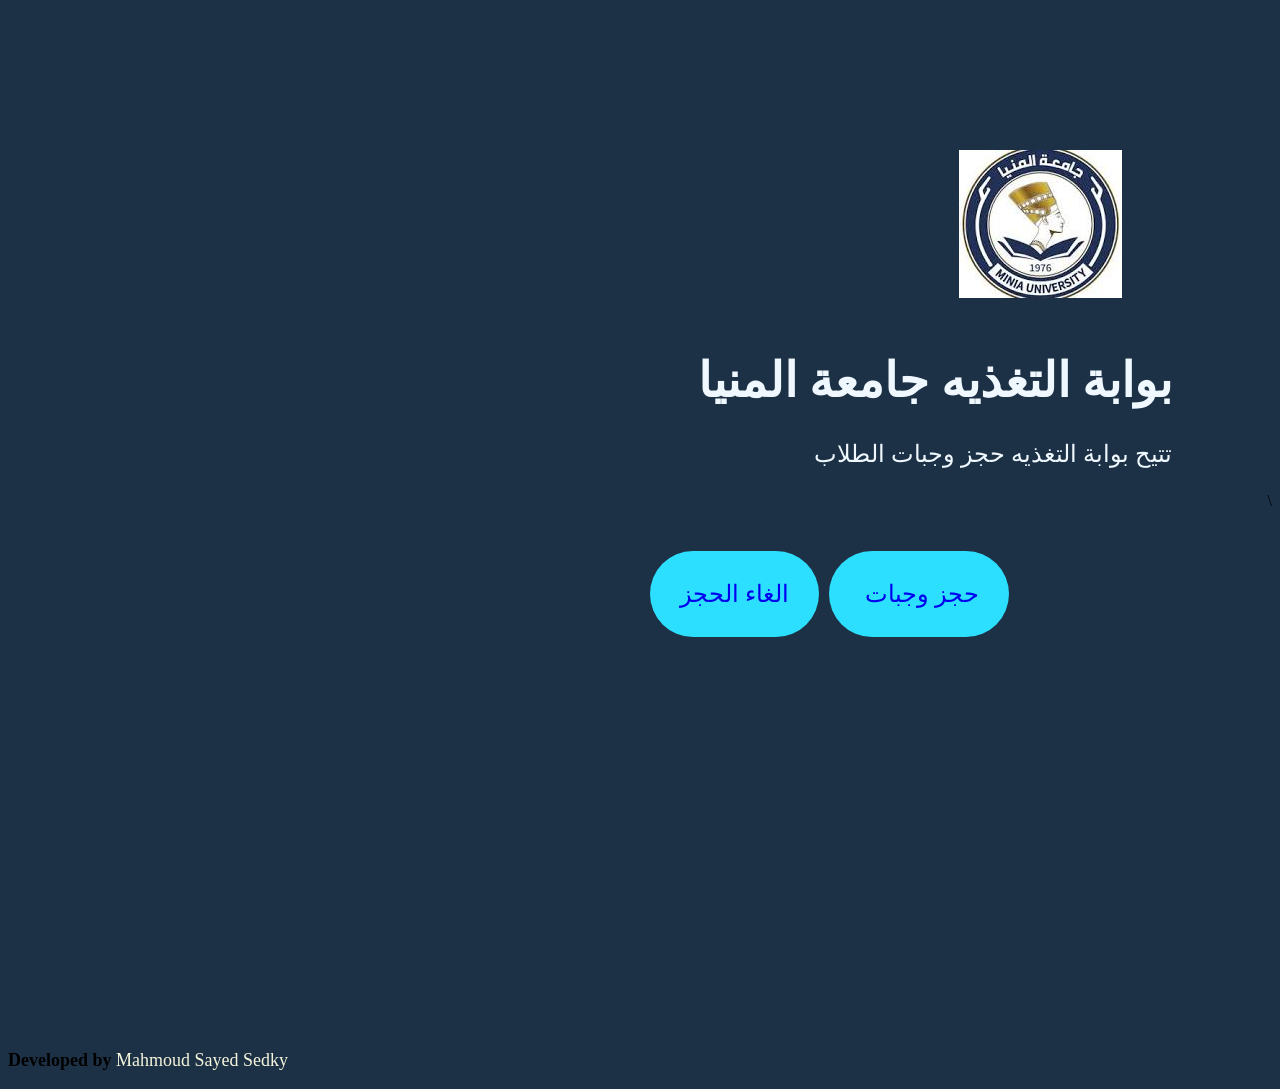
<file: index.html>
<!DOCTYPE html>
<html lang="en">
<head>
    <meta charset="UTF-8">
    <meta name="viewport" content="width=device-width, initial-scale=1.0">
    <title>First project for using html and css(تصميم زي موقع التغذيه)</title>
    <link rel="stylesheet" href="fp.css">
</head>
<body>
    <div class="front">
    <div class="image">
        <img src="download.jpg" alt="photo1"
      
        >
    </div>
    <br>
    <div class="par">
        <h1>بوابة التغذيه جامعة المنيا </h1>
        
        <p>تتيح بوابة التغذيه حجز وجبات الطلاب </p>
    </div>\
    <div class="button">
        <a class="meal" href="meal_booking.html"> حجز وجبات </a>
        <a class="remove" href="remove_mael.html">الغاء الحجز </a>

    </div>
     
  
    </div>

      <div class="develop">
       <p><strong>Developed by </strong>  <a class="deve" href="mailto:mahmoudsayedsedky">Mahmoud Sayed Sedky</a> </p> 
      
    </div>

</body>
</html>
</file>
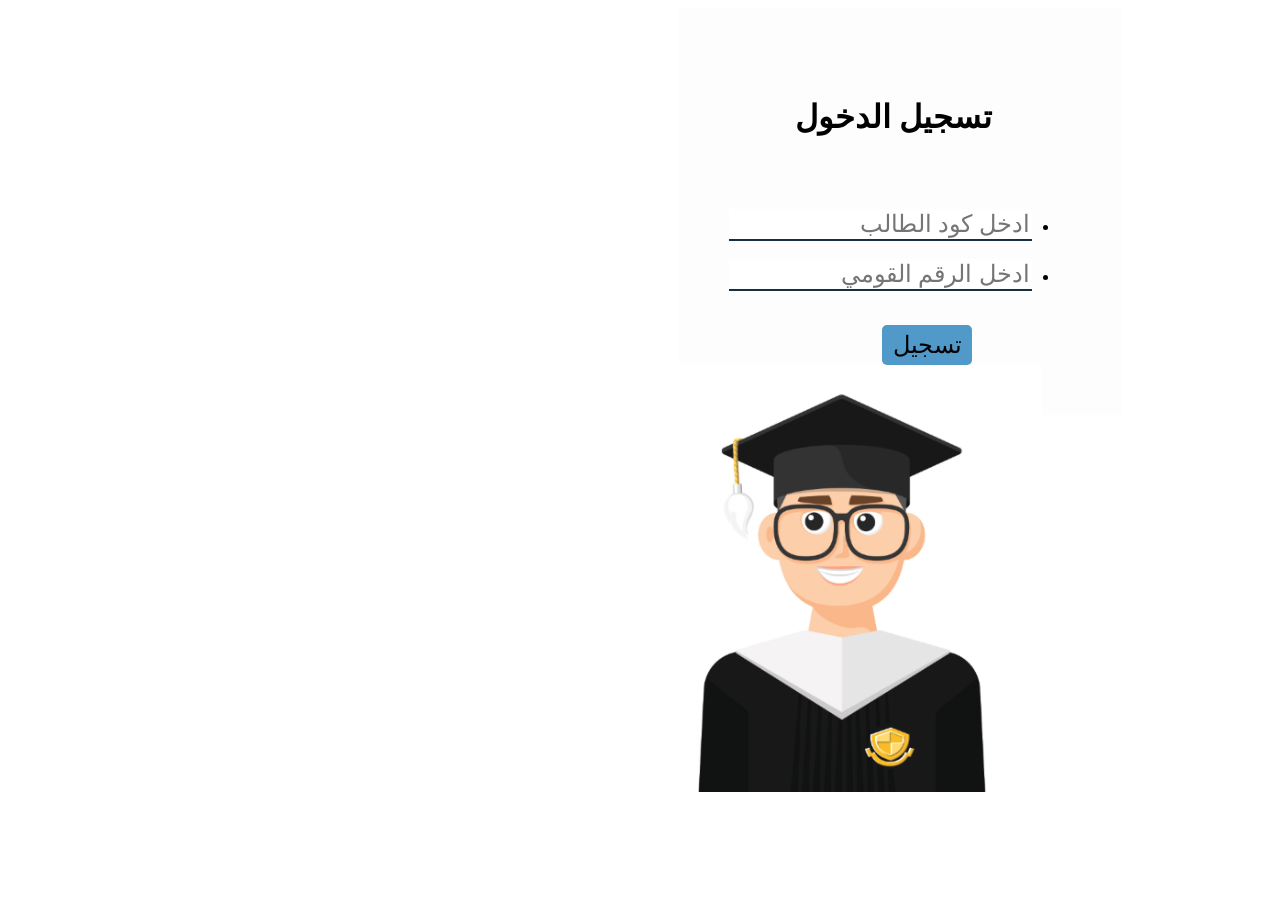
<file: meal_booking.html>
<!DOCTYPE html>
<html lang="en">
<head>
    <meta charset="UTF-8">
    <meta name="viewport" content="width=device-width, initial-scale=1.0">
    <title>Meal Booking </title>
    <link rel="stylesheet" href="fbpagas.css">
</head>
<body>
    <div class="login">
      <div class="box">  
        <h1>تسجيل الدخول </h1>
        <br>
        <br>
        <div class="inputlogin">
           <ul>
            <li>
                <input type="text" class="codest" required placeholder="ادخل كود الطالب" maxlength="6" textholder="ادخل كود الطالب  " name="codest" >
                <i class="fa fa-student"></i>
            </li>
            <br>
            <li>
                <input type="text" class="numbst" maxlength="14" required placeholder="ادخل الرقم القومي" textholder="ادخل الرقم القومي " name="numbst">
                <i class="fa fa-student"></i>
            </li>
           </ul> <br>
           <input type="reset" onclick="location.reload()" value="تسجيل" >
           <div class="image1">
            <img src="Screenshot 2026-10-31 012741.png" alt="photo"
            width="400px"
            >
           </div>
        </div> 
        </div>   
    </div>

</body>
</html>
</file>
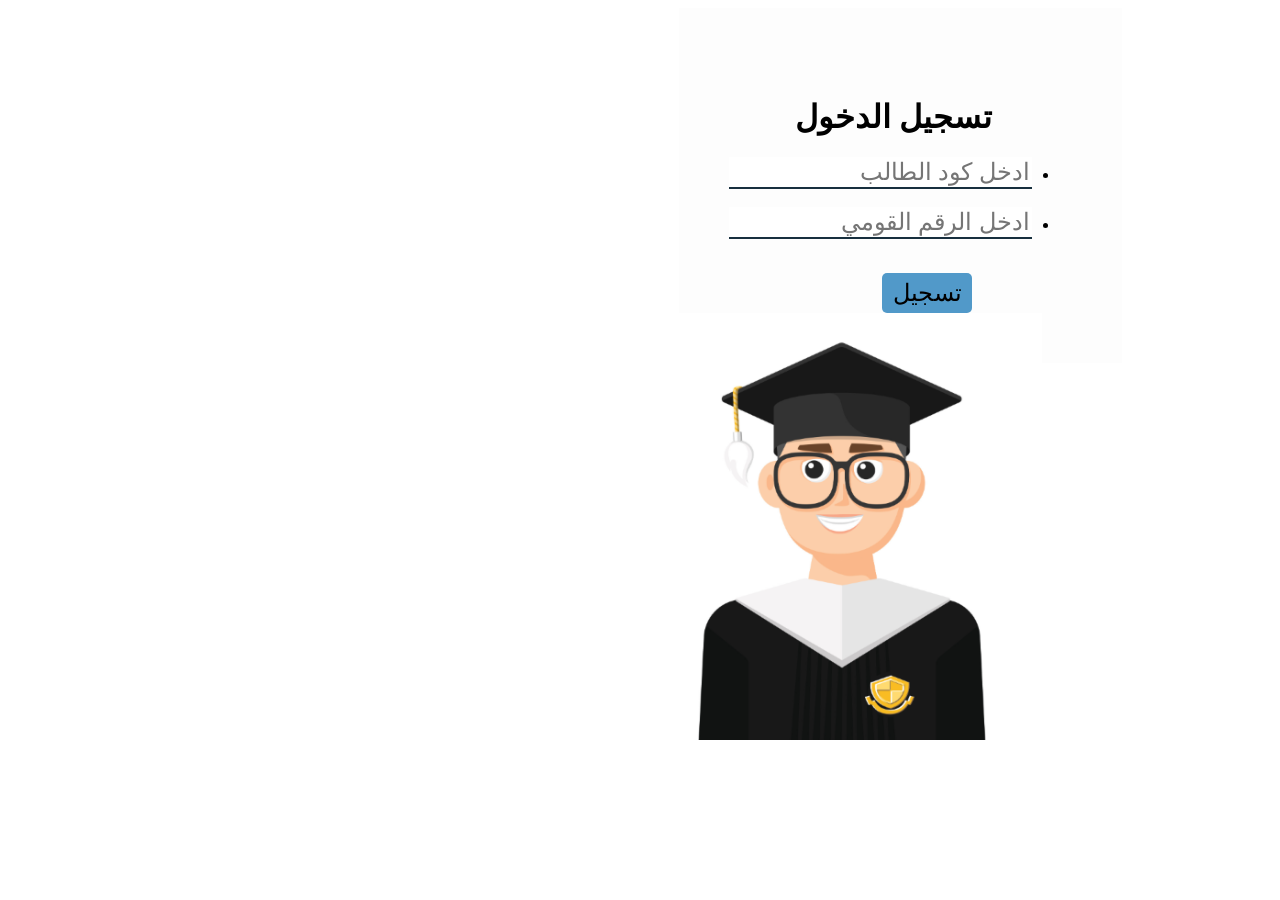
<file: remove_mael.html>
<!DOCTYPE html>
<html lang="en">
<head>
    <meta charset="UTF-8">
    <meta name="viewport" content="width=device-width, initial-scale=1.0">
    <title>Cancellation of reservation </title>
    <link rel="stylesheet" href="fbpagas.css">
</head>
 <div class="login">
      <div class="box">  
        <h1>تسجيل الدخول </h1>
        <div class="inputlogin">
           <ul>
            <li>
                <input type="text" class="codest" required placeholder="ادخل كود الطالب" maxlength="6" textholder="ادخل كود الطالب  " name="codest" >
                <i class="fa fa-student"></i>
            </li>
            <br>
            <li>
                <input type="text" class="numbst" maxlength="14" required placeholder="ادخل الرقم القومي" textholder="ادخل الرقم القومي " name="numbst">
                <i class="fa fa-student"></i>
            </li>
           </ul> <br>
           <input type="reset" value="تسجيل" >
           <div class="image1">
            <img src="Screenshot 2026-10-31 012741.png" alt="photo"
            width="400px"
            >
           </div>
        </div> 
        </div>   
    </div>

</body>
</html>
</file>
<file: fp.css>
body{
    background-color: rgb(28, 49, 69);
    direction: rtl;
}
.front{
    background-color: rgb(28, 49, 69) ;
    height:800px;
}

.image{
   width: 150px;
   margin-top:150px ;
   margin-right: 150px; 
  
}
.par{
    margin-right: 100px;
    margin-top: 20px;
    font-size: x-large;
    color: aliceblue;
}
.button{
    margin-right: 20%;
    margin-top: 50px;
   
    width: fit-content;
  
   
    border-radius: 10px;
    padding-top: 20px;

    
}

.meal{
padding: 30px;
margin-right: 10px;
font-size:x-large;

text-decoration: none;
background-color: rgb(45, 223, 255);
border-radius: 100px;


}
.remove{
    padding: 30px;
    margin-right: 10px;
    font-size:x-large;
    text-decoration: none;
    background-color: rgb(45, 223, 255);
    border-radius: 100px;
   
}

.meal:hover{
      background-color: rgb(45, 223, 255, 70%);
}
.remove:hover{
      background-color: rgb(45, 223, 255, 70%);
}

.develop{
    direction: ltr;
     font-size: large;
     margin-top: 100px; 
}
.deve{
     text-decoration: none;
     color: beige;
  
}
</file>
<file: fbpagas.css>
body{
    direction: rtl;
    background-color: rgb(255, 255, 255);

}
.login{
    border-radius: 10px;
    position: relative;
}
.box{
    
    position: absolute;
    margin-left: 500px;
    margin-right: 150px;
    padding:50px;
    background-color: rgb(253, 253, 253);
}
h1{  
    margin-top: 40px;
    margin-right:80px;

}
input[type="reset"]
{
    margin-right: 100px;
    font-size: x-large;
    width: 90px;
    height: 40px;
    border: none;
    border-radius: 5px;
    background-color: rgb(81, 153, 201);
    

}
input[type="reset"]:hover
{
     background-color: rgb(49, 133, 188); 
}
.codest{
   border: none;
border-bottom:solid rgb(23, 47, 62) 2px;
outline: none;
font-size: x-large;
}
.numbst{
   border: none;
border-bottom:solid rgb(23, 47, 62) 2px;
outline: none;
font-size: x-large;
}
.image1{
   
    position: absolute;
    margin-right: 30px;
   
    
}
</file>
